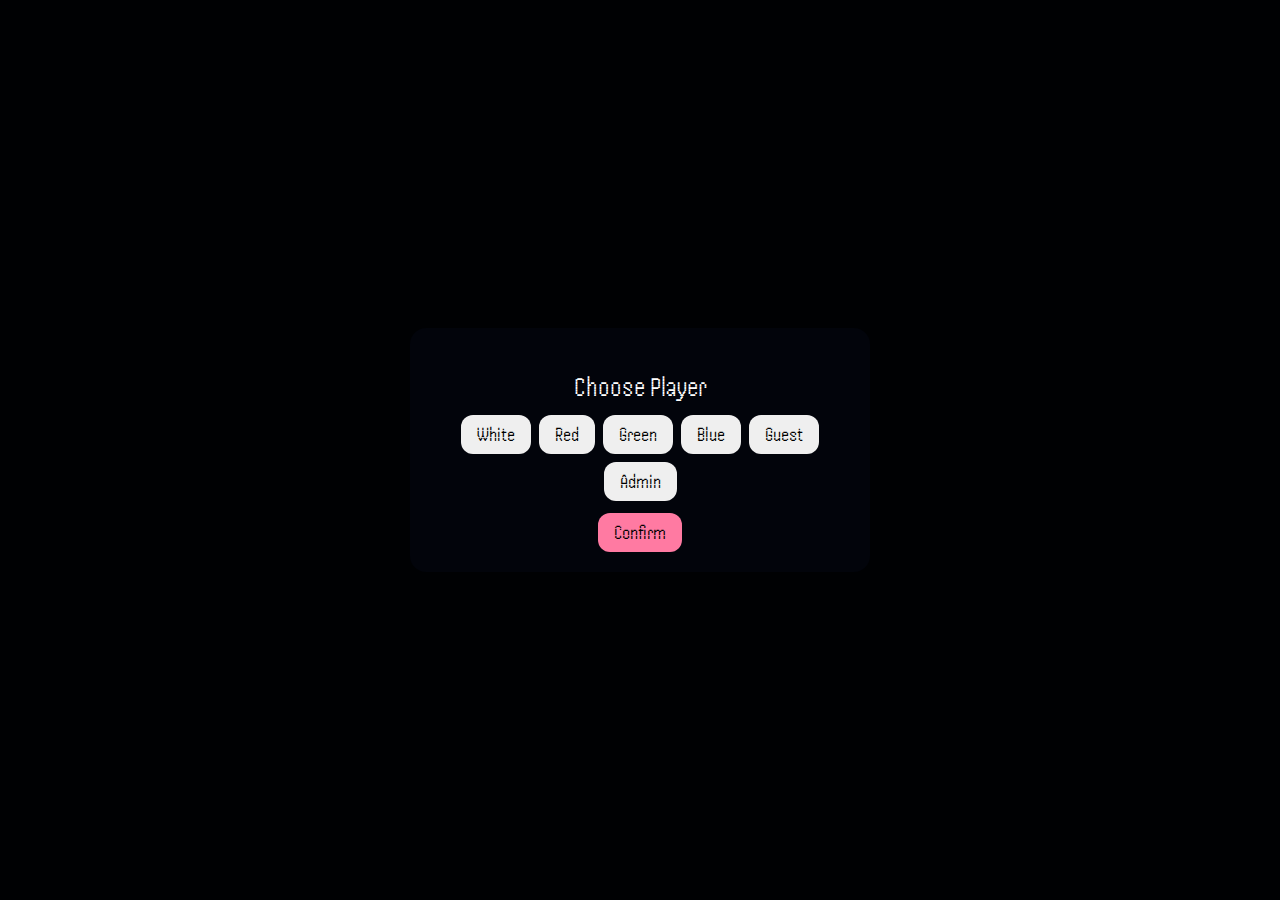
<file: index.html>
<!DOCTYPE html>
<html lang="en">
<head>
  <meta charset="UTF-8" />
  <meta name="viewport" content="width=device-width, initial-scale=1.0, user-scalable=no" />
  <title>Kokky’s Hot Spring Hop</title>

  <link href="https://fonts.googleapis.com/css2?family=Handjet:wght@400&display=swap" rel="stylesheet">
  <link rel="stylesheet" href="style.css">
</head>
<body>

  <div id="playerModal" class="modal">
    <div class="modal-box">
      <h2>Choose Player</h2>

      <div id="teamButtons" class="button-row">
        <button data-team="W">White</button>
        <button data-team="R">Red</button>
        <button data-team="G">Green</button>
        <button data-team="B">Blue</button>
        <button data-team="Guest">Guest</button>
        <button data-team="Admin">Admin</button>
      </div>

      <!-- Hidden until team selected -->
      <div id="selectRow" class="button-row hidden">
        <select id="idSelect">
          <option value="">Select</option>
        </select>
      </div>

      <button id="confirmPlayer" class="confirm" disabled>Confirm</button>
    </div>
  </div>

  <canvas id="gameCanvas"></canvas>
  <script src="game.js"></script>
</body>
</html>
</file>
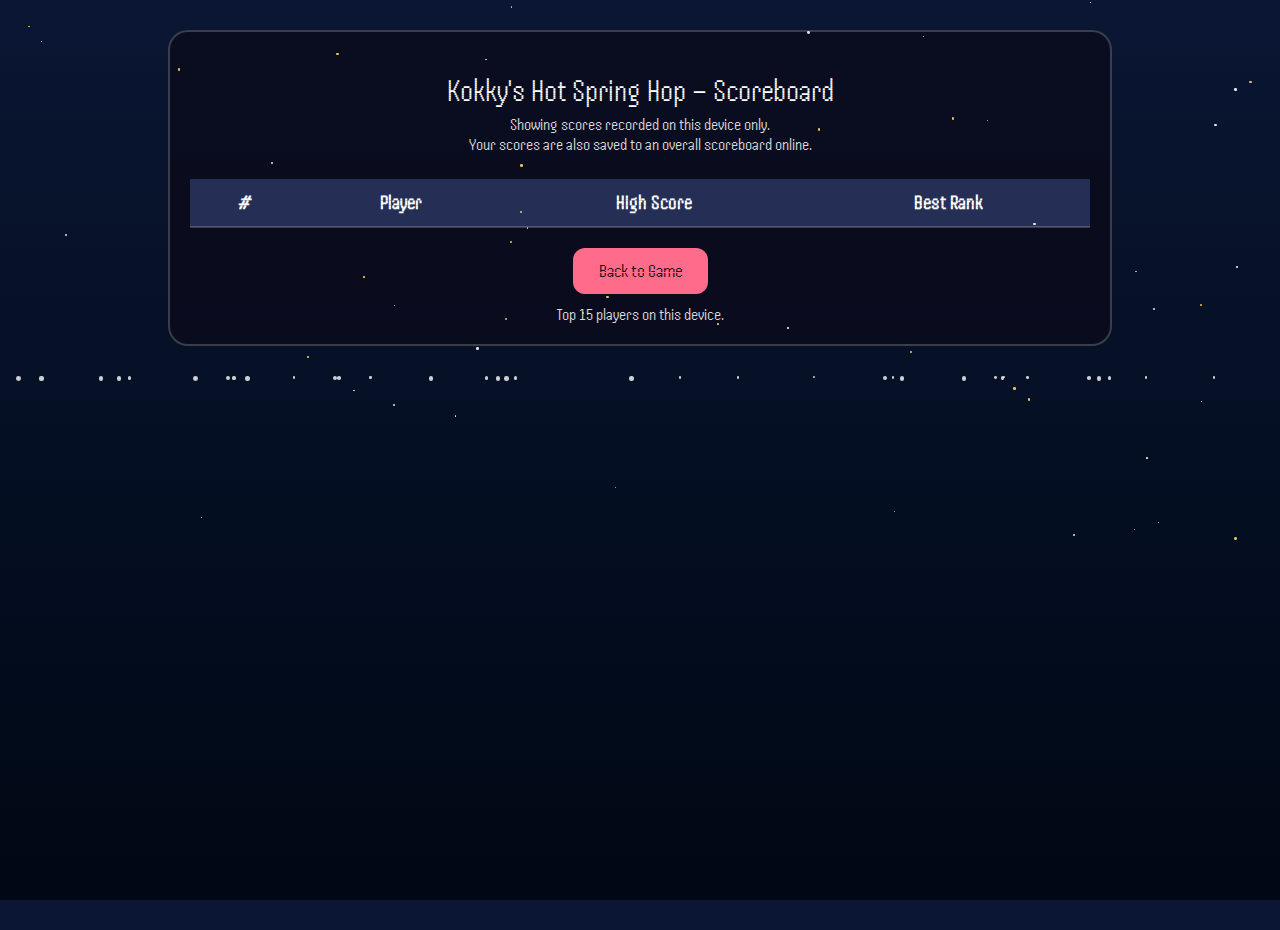
<file: scoreboard.html>
<!DOCTYPE html>
<html lang="en">
<head>
<meta charset="UTF-8">
<meta name="viewport" content="width=device-width, initial-scale=1.0">
<title>Kokky's Hot Spring Hop – Scoreboard</title>

<link href="https://fonts.googleapis.com/css2?family=Handjet:wght@300;400;600;700&display=swap" rel="stylesheet">

<style>
html, body {
  margin: 0;
  padding: 0;
  height: 100%;
}

body {
  background: linear-gradient(#0A1633, #000814);
  font-family: "Handjet", sans-serif;
  color: #ffffff;
  overflow-x: hidden;
  position: relative;
}

/* ===== Stars ===== */
.star {
  position: fixed;
  background: #ffd966;
  border-radius: 50%;
  opacity: 0.9;
  pointer-events: none;
}

/* ===== Snow ===== */
.snow {
  position: fixed;
  background: #ffffff;
  border-radius: 50%;
  opacity: 0.8;
  pointer-events: none;
  animation: fall linear infinite;
}

@keyframes fall {
  from { transform: translateY(-10px); }
  to   { transform: translateY(110vh); }
}

/* ===== Main container ===== */
.container {
  max-width: 900px;
  margin: 30px auto;
  padding: 20px;
  background: rgba(10, 12, 28, 0.85);
  border-radius: 20px;
  border: 2px solid rgba(255,255,255,0.2);
}

h1 {
  text-align: center;
  font-size: 2rem;
  font-weight: 400; /* not bold */
  margin-bottom: 5px;
}

.sub {
  text-align: center;
  font-size: 1.1rem;
  opacity: 0.85;
}

table {
  width: 100%;
  margin-top: 25px;
  border-collapse: collapse;
  font-size: 1.3rem;
}

th {
  padding: 12px;
  background: rgba(40, 50, 90, 0.9);
  border-bottom: 2px solid #ffffff33;
}

td {
  padding: 12px;
  text-align: center;
  border-bottom: 1px solid #ffffff22;
}

.backBtn {
  margin: 20px auto 0;
  display: block;
  padding: 12px 26px;
  font-size: 1.2rem;
  border-radius: 12px;
  background: #ff6b8b;
  color: #150818;
  border: none;
  cursor: pointer;
  font-family: "Handjet", sans-serif;
}
</style>
</head>

<body>

<div class="container">
  <h1>Kokky's Hot Spring Hop – Scoreboard</h1>
  <div class="sub">
    Showing scores recorded on this device only.<br>
    Your scores are also saved to an overall scoreboard online.
  </div>

  <table id="scoreTable">
    <thead>
      <tr>
        <th>#</th>
        <th>Player</th>
        <th>High Score</th>
        <th>Best Rank</th>
      </tr>
    </thead>
    <tbody></tbody>
  </table>

  <button class="backBtn" onclick="window.location.href='index.html'">
    Back to Game
  </button>

  <div class="sub" style="margin-top:10px;">
    Top 15 players on this device.
  </div>
</div>

<script>
/* ===== Create stars ===== */
for (let i = 0; i < 50; i++) {
  const s = document.createElement("div");
  s.className = "star";
  const size = Math.random() * 2 + 1;
  s.style.width = size + "px";
  s.style.height = size + "px";
  s.style.left = Math.random() * 100 + "vw";
  s.style.top = Math.random() * 60 + "vh";
  s.style.background = Math.random() < 0.7 ? "#ffd966" : "#ffffff";
  document.body.appendChild(s);
}

/* ===== Create snow ===== */
for (let i = 0; i < 35; i++) {
  const f = document.createElement("div");
  f.className = "snow";
  const size = Math.random() * 3 + 2;
  f.style.width = size + "px";
  f.style.height = size + "px";
  f.style.left = Math.random() * 100 + "vw";
  f.style.animationDuration = (Math.random() * 5 + 6) + "s";
  f.style.animationDelay = Math.random() * 5 + "s";
  document.body.appendChild(f);
}

/* ===== Load scores ===== */
function loadScores() {
  let list = JSON.parse(localStorage.getItem("scoreboard") || "[]");

  list.sort((a,b) => b.score - a.score);
  list = list.slice(0, 15);

  const tbody = document.querySelector("#scoreTable tbody");
  tbody.innerHTML = "";

  list.forEach((entry, i) => {
    const tr = document.createElement("tr");
    tr.innerHTML = `
      <td>${i + 1}</td>
      <td>${entry.id}</td>
      <td>${entry.score}</td>
      <td>${entry.rank}</td>
    `;
    tbody.appendChild(tr);
  });
}

loadScores();
</script>

</body>
</html>
</file>
<file: style.css>
html, body {
  margin: 0;
  padding: 0;
  width: 100%;
  height: 100%;
  overflow: hidden;
  background: #02040b;
  font-family: 'Handjet', sans-serif;
}

canvas {
  display: block;
  width: 100vw;
  height: 100vh;
}

/* Modal */
.modal {
  position: fixed;
  inset: 0;
  background: rgba(0,0,0,0.7);
  display: flex;
  align-items: center;
  justify-content: center;
  z-index: 10;
}

.modal-box {
  background: #02040b;
  border-radius: 16px;
  padding: 20px;
  width: 90%;
  max-width: 420px;
  text-align: center;
  color: white;
}

.modal h2 {
  font-weight: normal;
  font-size: 28px;
  margin-bottom: 12px;
}

/* Buttons */
.button-row {
  display: flex;
  flex-wrap: wrap;
  gap: 8px;
  justify-content: center;
  margin-bottom: 12px;
}

button {
  font-family: 'Handjet', sans-serif;
  font-size: 20px;
  padding: 8px 16px;
  border-radius: 12px;
  border: none;
  cursor: pointer;
}

.confirm {
  background: #ff7aa2;
  color: black;
}

/* Dropdown styled like game UI */
select {
  background: #02040b;
  color: white;
  font-family: 'Handjet', sans-serif;
  font-size: 20px;
  padding: 8px 14px;
  border-radius: 12px;
  border: 2px solid #ffffff33;
}

/* Utility */
.hidden {
  display: none;
}
</file>
